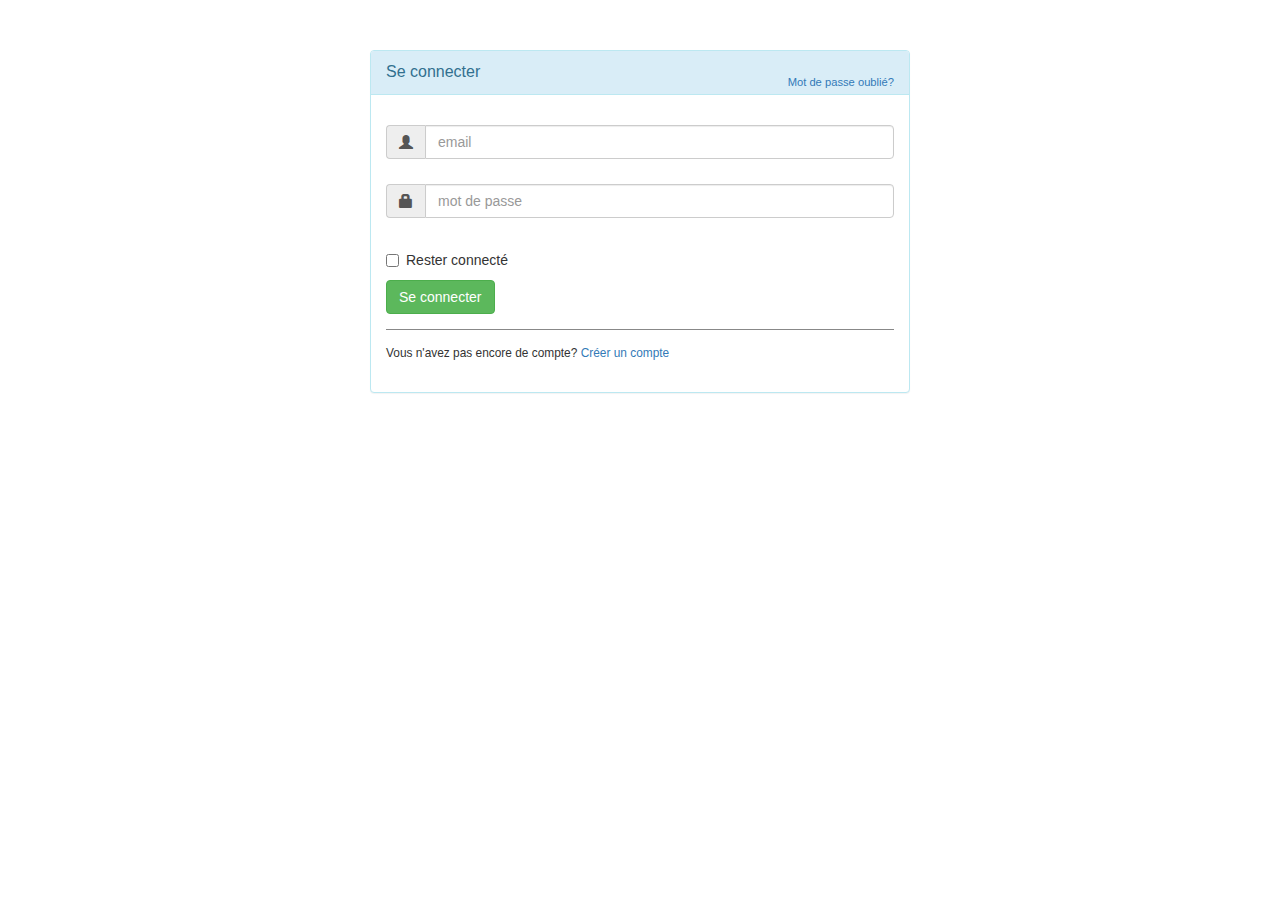
<file: Connexion/page_de_connexion.html>
<!DOCTYPE html>
<html>
    <head> 
<meta charset="utf-8" />
<link href="//netdna.bootstrapcdn.com/bootstrap/3.0.0/css/bootstrap.min.css" rel="stylesheet" id="bootstrap-css">
<script src="//netdna.bootstrapcdn.com/bootstrap/3.0.0/js/bootstrap.min.js"></script>
<script src="//code.jquery.com/jquery-1.11.1.min.js"></script>
<!------ Include the above in your HEAD tag ---------->

    </head>
    <body>

    <div class="container">    
        <div id="loginbox" style="margin-top:50px;" class="mainbox col-md-6 col-md-offset-3 col-sm-8 col-sm-offset-2">                    
            <div class="panel panel-info" >
                    <div class="panel-heading">
                        <div class="panel-title">Se connecter</div>
                        <div style="float:right; font-size: 80%; position: relative; top:-10px"><a href="#">Mot de passe oublié?</a></div>
                    </div>     

                    <div style="padding-top:30px" class="panel-body" >

                        <div style="display:none" id="login-alert" class="alert alert-danger col-sm-12"></div>
                            
                        <form id="loginform" action="verification.php" method="post" class="form-horizontal" role="form">
                                    
                            <div style="margin-bottom: 25px" class="input-group">
                                        <span class="input-group-addon"><i class="glyphicon glyphicon-user"></i></span>
                                        <input id="login-username" type="text" class="form-control" name="email" value="" placeholder="email">                                        
                                    </div>
                                
                            <div style="margin-bottom: 25px" class="input-group">
                                        <span class="input-group-addon"><i class="glyphicon glyphicon-lock"></i></span>
                                        <input id="login-password" type="password" class="form-control" name="mdp" placeholder="mot de passe">
                                    </div>
                                    

                                
                            <div class="input-group">
                                      <div class="checkbox">
                                        <label>
                                          <input id="login-remember" type="checkbox" name="remember" value="1"> Rester connecté
                                        </label>
                                      </div>
                                    </div>


                                <div style="margin-top:10px" class="form-group">
                                    <!-- Button -->

                                    <div class="col-sm-12 controls">
                                        <button id="btn-login" type="submit" class="btn btn-success">Se connecter  </button>
                                      

                                    </div>
                                </div>


                                <div class="form-group">
                                    <div class="col-md-12 control">
                                        <div style="border-top: 1px solid#888; padding-top:15px; font-size:85%" >
                                            Vous n'avez pas encore de compte? 
                                        <a href="#" onClick="$('#loginbox').hide(); $('#signupbox').show()">
                                            Créer un compte
                                        </a>
                                        </div>
                                    </div>
                                </div>    
                            </form>     



                        </div>                     
                    </div>  
        </div>
        <div id="signupbox" style="display:none; margin-top:50px" class="mainbox col-md-6 col-md-offset-3 col-sm-8 col-sm-offset-2">
                    <div class="panel panel-info">
                        <div class="panel-heading">
                            <div class="panel-title">Sign Up</div>
                            <div style="float:right; font-size: 85%; position: relative; top:-10px"><a id="signinlink" href="#" onclick="$('#signupbox').hide(); $('#loginbox').show()">Sign In</a></div>
                        </div>  
                        <div class="panel-body" >
                            <form id="signupform" class="form-horizontal" role="form" method="post" action="inscription_reussie.php">
                                
                                <div id="signupalert" style="display:none" class="alert alert-danger">
                                    <p>Error:</p>
                                    <span></span>
                                </div>
                                    
                                
                                  
                                <div class="form-group">
                                    <label for="email" class="col-md-3 control-label">Email</label>
                                    <div class="col-md-9">
                                        <input type="text" class="form-control" name="email" placeholder="email">
                                    </div>
                                </div>
                                    
                                <div class="form-group">
                                    <label for="firstname" class="col-md-3 control-label">Prénom</label>
                                    <div class="col-md-9">
                                        <input type="text" class="form-control" name="prenom" placeholder="First Name">
                                    </div>
                                </div>
                                <div class="form-group">
                                    <label for="lastname" class="col-md-3 control-label">Nom</label>
                                    <div class="col-md-9">
                                        <input type="text" class="form-control" name="nom" placeholder="Last Name">
                                    </div>
                                </div>
                                <div class="form-group">
                                    <label for="password" class="col-md-3 control-label">Mot de passe</label>
                                    <div class="col-md-9">
                                        <input type="password" class="form-control" name="mdp" placeholder="Mot de passe">
                                    </div>
                                </div>
                             

                                <div class="form-group">
                                    <!-- Button -->                                        
                                    <div class="col-md-offset-3 col-md-9">
                                        <button id="btn-signup" type="submit" class="btn btn-info"><i class="icon-hand-right"></i> &nbsp Sign Up</button>
                                        
                                        
                                    </div>
                                </div>
                                
                            </form>
                         </div>
                    </div>

               
               
                
         </div> 
    </div>
    </body>
</html>
</file>
